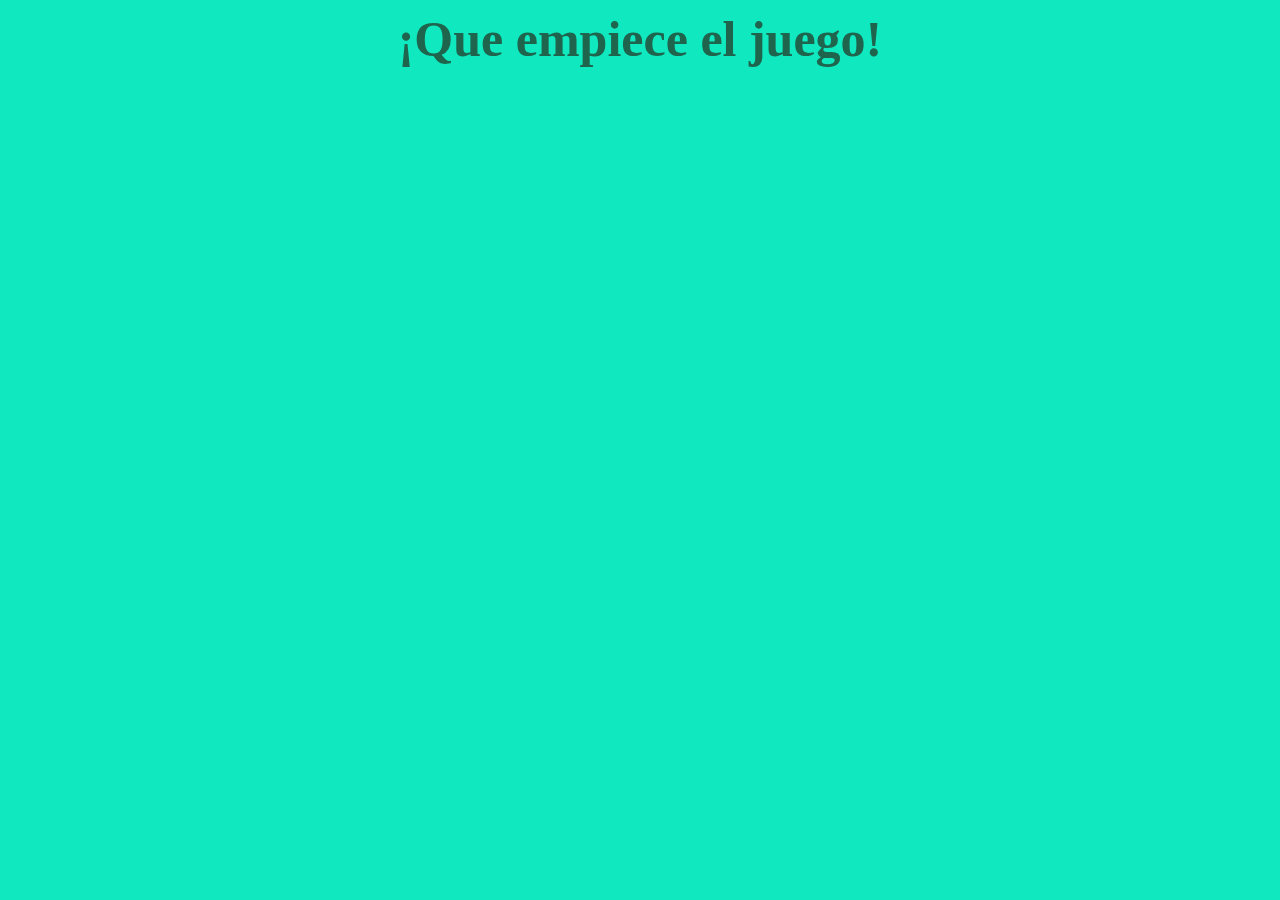
<file: ¡Que empiece el juego!.html>
<!DOCTYPE html>
<html lang="en">
<head>
    <meta charset="UTF-8">
    <meta name="viewport" content="width=device-width, initial-scale=1.0">
    <title>juego</title>
</head>
<body>
    <h1>¡Que empiece el juego!</h1>
    <style>
        body{
            background-color: rgb(16, 232, 192);
        }
        h1{
            font-size: 50px;
            text-align: center;
            margin-top: 10px;
            color: rgb(31, 100, 77);
        }
    
        </style>
</body>
</html>
</file>
